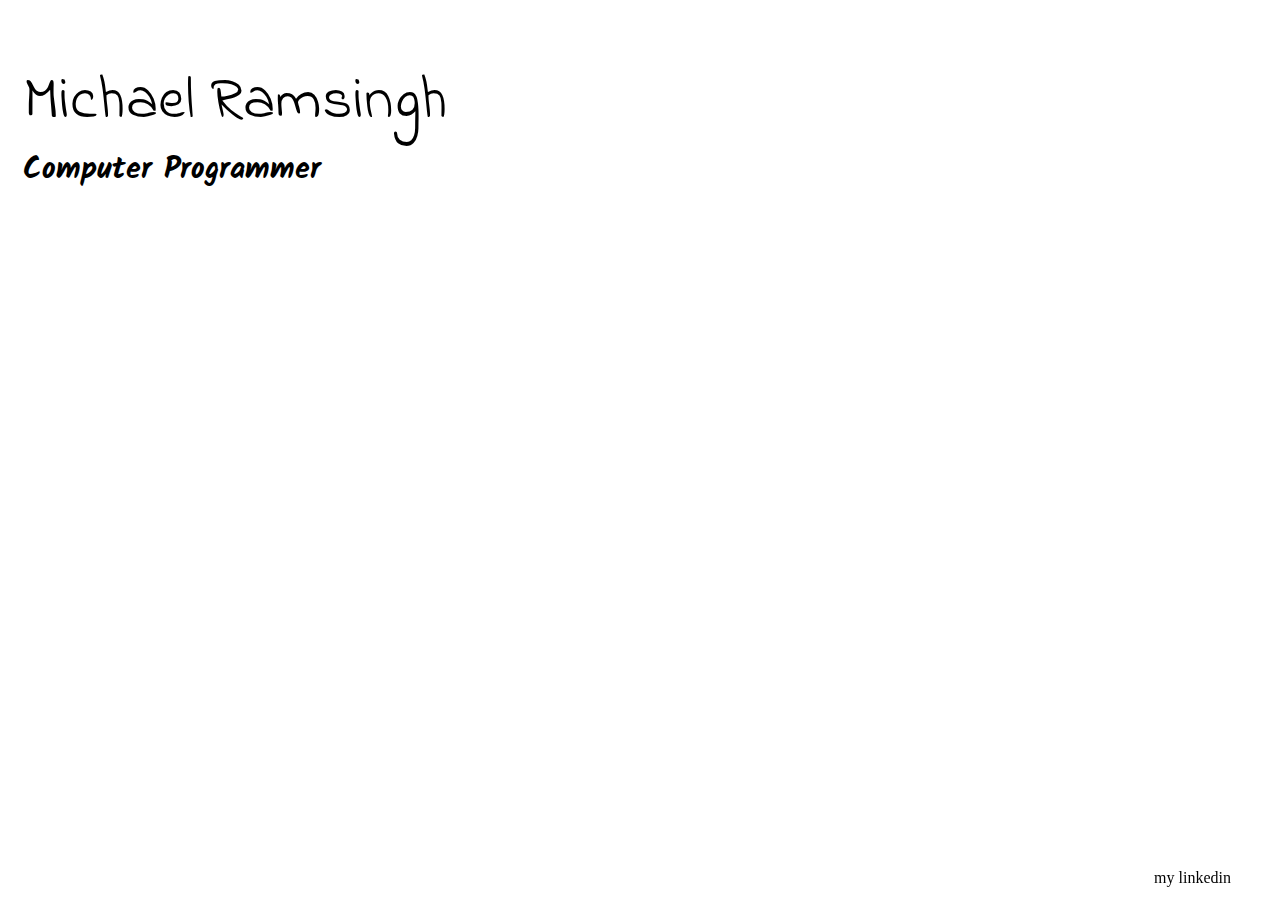
<file: index.html>
<!DOCTYPE html>
<html lang="en">
<head>
    <meta charset="UTF-8">
    <meta name="viewport" content="width=device-width, initial-scale=1.0">
    <meta http-equiv="X-UA-Compatible" content="ie=edge">
    <title>Michael Ramsingh</title>
    <link rel="stylesheet" href="style.css">
    <link rel="stylesheet" href="fontawesome-free-5.2.0-web/css/all.css">
</head>
<body>
    <div class="navbar" id="myHeader">
        <a href="index.html">Home</a>
        <a href="resume.html">Resume</a>
        <a href="about.html">About</a>
    </div>
    <header>
        <style>@import url('https://fonts.googleapis.com/css?family=Indie+Flower');</style>
        Michael Ramsingh
    </header>
    <!-- <img class="img" src="https://media.boingboing.net/wp-content/uploads/2018/05/cool-background1.png"> -->
    <h2><style>@import url('https://fonts.googleapis.com/css?family=Kalam');</style>
        Computer Programmer
    </h2>
    <footer>
        <a class="myLinkedin">my linkedin</a>
        <a href="https://www.linkedin.com/in/michael-ramsingh-94b533167/" target="_blank" class="fa fa-linkedin"></a>
    </footer>
</body>
</html>
</file>
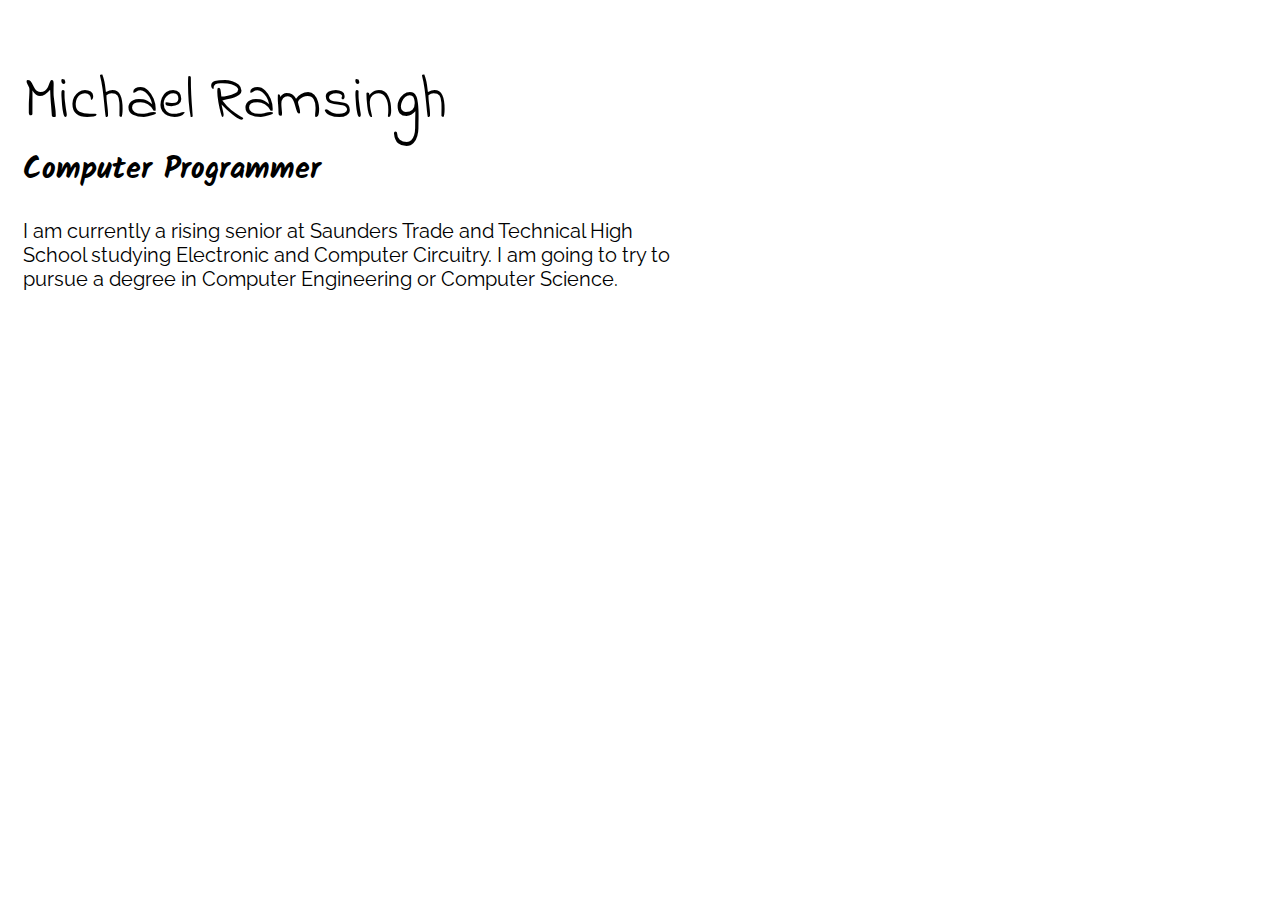
<file: about.html>
<!DOCTYPE html>
<html lang="en">
<head>
    <meta charset="UTF-8">
    <meta name="viewport" content="width=device-width, initial-scale=1.0">
    <meta http-equiv="X-UA-Compatible" content="ie=edge">
    <title>Michael Ramsingh</title>
    <link rel="stylesheet" href="style.css">
    <link rel="stylesheet" href="fontawesome-free-5.2.0-web/css/all.css">
</head>
<body>
    <div class="navbar" id="myHeader">
        <a href="index.html">Home</a>
        <a href="resume.html">Resume</a>
        <a href="about.html">About</a>
    </div>
    <header>
        <style>@import url('https://fonts.googleapis.com/css?family=Indie+Flower');</style>
        Michael Ramsingh
    </header>
    <!-- <img class="img" src="https://media.boingboing.net/wp-content/uploads/2018/05/cool-background1.png"> -->
    <h2><style>@import url('https://fonts.googleapis.com/css?family=Kalam');</style>
        Computer Programmer
    </h2>
    <div class="bio"><style>@import url('https://fonts.googleapis.com/css?family=Raleway');</style>
        I am currently a rising senior at Saunders Trade and Technical High School studying Electronic and Computer Circuitry. I am going to try to pursue a degree in Computer Engineering or Computer Science. 
    </div>
    <footer>
        <a href="https://www.linkedin.com/in/michael-ramsingh-94b533167/" target="_blank" class="fa fa-linkedin"></a>
    </footer>
</body>
</html>
</file>
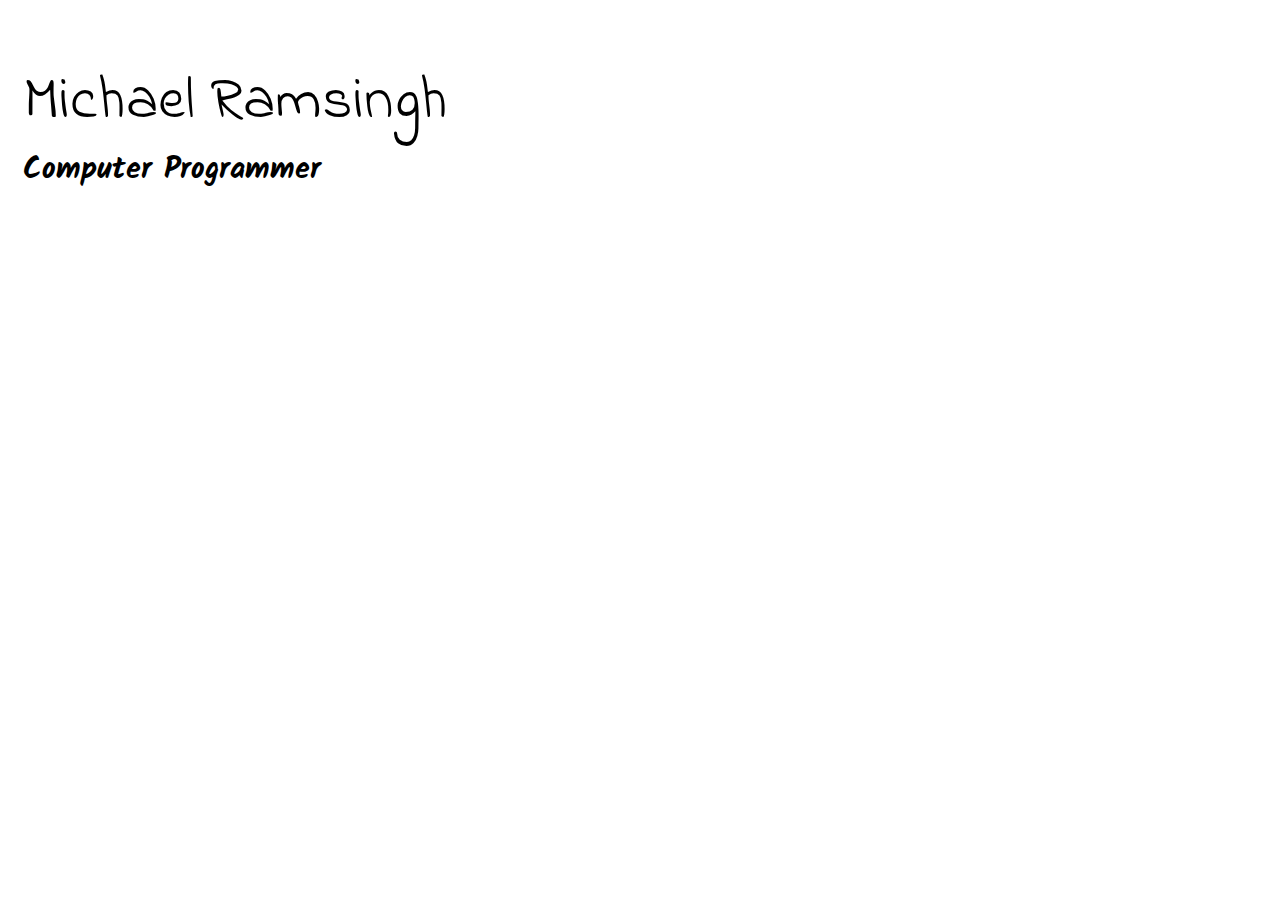
<file: resume.html>
<!DOCTYPE html>
<html lang="en">
<head>
    <meta charset="UTF-8">
    <meta name="viewport" content="width=device-width, initial-scale=1.0">
    <meta http-equiv="X-UA-Compatible" content="ie=edge">
    <title>Michael Ramsingh</title>
    <link rel="stylesheet" href="style.css">
    <link rel="stylesheet" href="fontawesome-free-5.2.0-web/css/all.css">
</head>
<body>
    <div class="navbar" id="myHeader">
        <a href="index.html">Home</a>
        <a href="resume.html">Resume</a>
        <a href="about.html">About</a>
    </div>
    <header>
        <style>@import url('https://fonts.googleapis.com/css?family=Indie+Flower');</style>
        Michael Ramsingh
    </header>
    <!-- <img class="img" src="https://media.boingboing.net/wp-content/uploads/2018/05/cool-background1.png"> -->
    <h2><style>@import url('https://fonts.googleapis.com/css?family=Kalam');</style>
        Computer Programmer
    </h2>
    <footer>
        <a href="https://www.linkedin.com/in/michael-ramsingh-94b533167/" target="_blank" class="fa fa-linkedin"></a>
    </footer>
</body>
</html>
</file>
<file: style.css>
body, html {
    /* background-color: blue; */
    background-image: url(https://media.boingboing.net/wp-content/uploads/2018/05/cool-background1.png); 
    /* background-image: url(https://i.pinimg.com/originals/e6/b7/33/e6b7338e9befbb6a8f31964a63cc240d.jpg); */
    height: 99%;
    background-position: center;
    background-repeat: no-repeat;
    background-size: cover;
}

header {
    font-size: 60px;
    margin-left: 15px;
    font-family: "Indie Flower", cursive;
}

.navbar {
    overflow: hidden;
    background-color: transparent;
}

.navbar a {
    float: right;
    display: flex;
    color: white;
    text-align: center;
    flex-direction: row;
    align-items: center;
    padding: 14px 16px;
    text-decoration: none;
    font-size: 20px;
    font-family: fantasy;
}

.navbar a.active {
    background-color: black;
    color: white;
}

.navbar a:hover {
    background-color: black;
    color: white;
}

h2 {
    margin-top: 0px;
    margin-left: 15px;
    font-size: 30px;
    font-family: "Kalam", cursive;
}

footer {
    position: fixed;
    right: 0;
    bottom: 0;
    width: 99%;
    text-align: right;
    display: block;
}

.fa {
    padding: 15px;
    font-size: 15px;
    width: 15px;
    text-align: center;
    text-decoration: none;
    margin: 0 0;
    color: white;
    display: inline-block;
    font: normal normal normal 14px/1;
}

.bio {
    font-size: 20px;
    font-family: "Raleway", cursive;
    margin-right: 600px;
    margin-left: 15px;  
}
</file>
